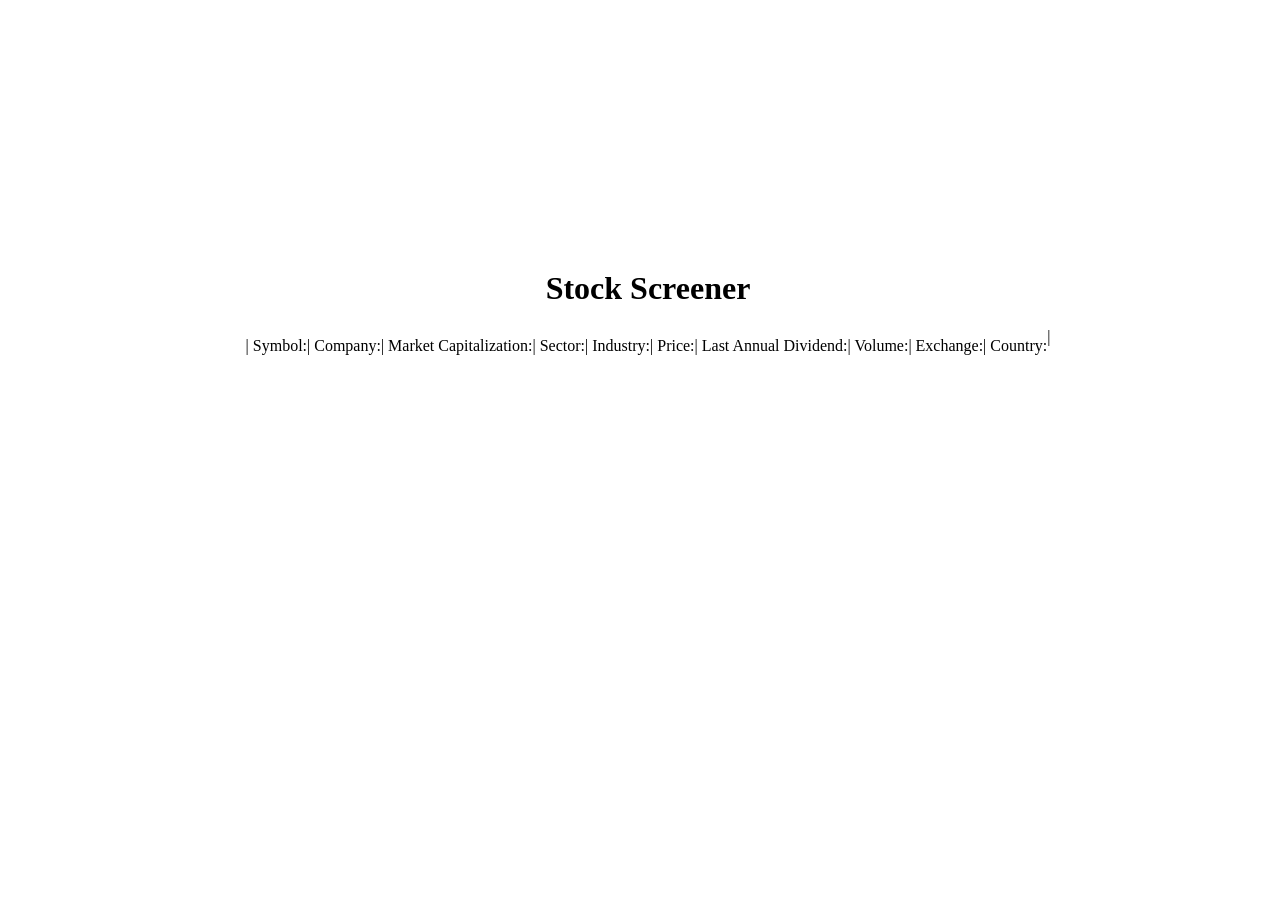
<file: src/main/resources/templates/stockscreener.html>
<!DOCTYPE html>
<html lang="en">
<head>
    <meta charset="UTF-8">
    <meta http-equiv="X-UA-Compatible" content="IE=edge">
    <meta name="viewport" content="width=device-width, initial-scale=1.0">
    <title>Stock Screener</title>
    <style>
        .center {
            width: 100vw;
            display: flex;
            justify-content: center;
            align-items: center;
        }
    </style>
</head>
<body>
    
    <tr>
        <td>
            <h1 class="center" style="margin-top: 30vh;">Stock Screener</h1>
        </td>
    </tr>

    <tr><div class="center" th:each="s : ${stock}">
        <td>| 
        Symbol: <span th:text="${s.symbol}"></span> |
        Company: <span th:text="${s.companyName}"></span> |
        Market Capitalization: <span th:text="${s.marketCap}"></span> |
        Sector: <span th:text="${s.sector}"></span> |
        Industry: <span th:text="${s.industry}"></span> |
        Price: <span th:text="${s.price}"></span> |
        Last Annual Dividend: <span th:text="${s.lastAnnualDividend}"></span> |
        Volume: <span th:text="${s.volume}"></span> |
        Exchange: <span th:text="${s.exchangeShortName}"></span> |
        Country: <span th:text="${s.country}"></span> |
        
        </td>
        <br><br>
        
    </div></tr>
</body>
</html>
</file>
